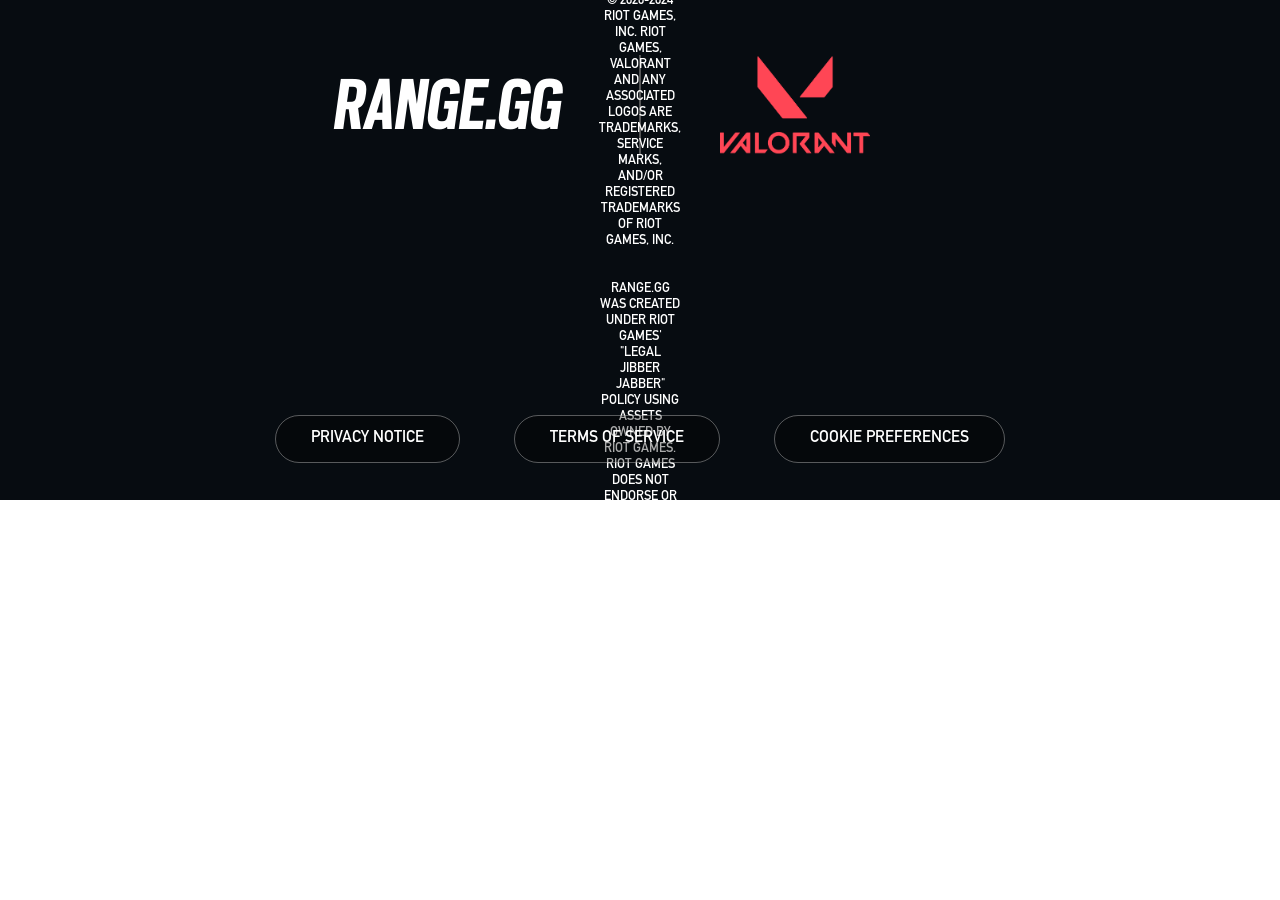
<file: endpage.html>
<!DOCTYPE html>
<html lang="en">
  <head>
    <meta charset="UTF-8" />
    <meta http-equiv="X-UA-Compatible" content="IE=edge">
    <meta name="viewport" content="width=device-width, initial-scale=1.0" />

    <title>endpage</title>
  </head>

  <body>
    <div class="endpage">
      <link href="style/endpage.css" rel="stylesheet" />
      <div id="logos">
        <h1>RANGE.GG</h1>
        <div id="slash"></div>
        <img id="valorant" src="images/LOGO.png" alt="" />
      </div>

      <p>
        <br />
        <br />
        © 2020-2024 RIOT GAMES, INC. RIOT GAMES, VALORANT AND ANY ASSOCIATED
        LOGOS ARE TRADEMARKS, SERVICE MARKS, AND/OR REGISTERED TRADEMARKS OF
        RIOT GAMES, INC.<br />
        <br />
        <br />

        RANGE.GG WAS CREATED UNDER RIOT GAMES' "LEGAL JIBBER JABBER" POLICY
        USING ASSETS OWNED BY RIOT GAMES. RIOT GAMES DOES NOT ENDORSE OR SPONSOR
        THIS PROJECT.
        <br />
      </p>
      <div id="footerbuttons">
        <ul>
          <li><a href="">PRIVACY NOTICE</a></li>
          <li><a href="">TERMS OF SERVICE</a></li>
          <li><a href="">COOKIE PREFERENCES</a></li>
        </ul>
      </div>
    </div>
  </body>
</html>
</file>
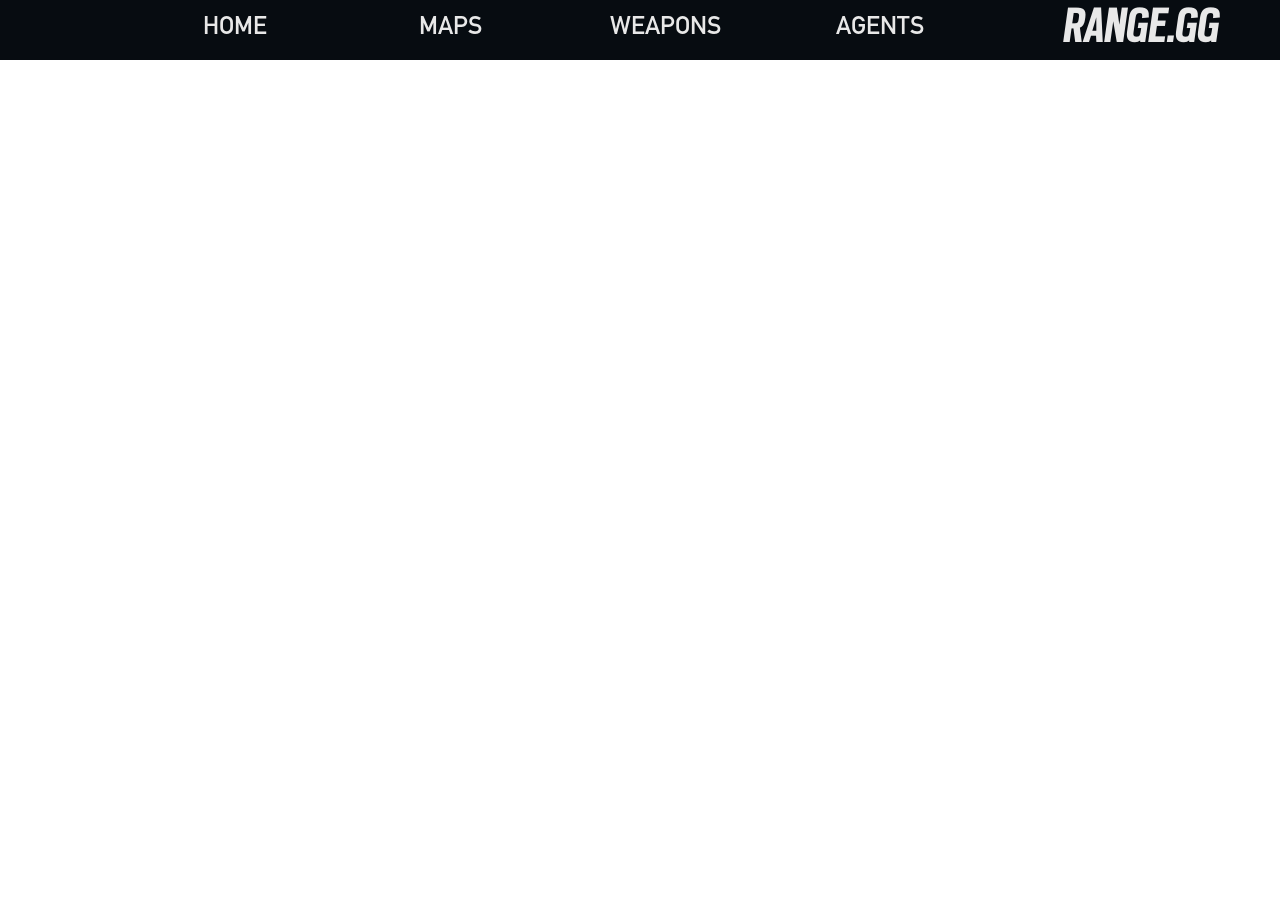
<file: header.html>
<!DOCTYPE html>
<html lang="en">
<head>
    <meta charset="UTF-8">
    <meta name="viewport" content="width=device-width, initial-scale=1.0">
    <title>Header</title>
    <link href="style/style.css" rel="stylesheet" />
</head>
<body>
    <div id="topbar">
        <a id="hm" href="index.html">HOME </a>
        <a id="mpm" href="map_main.html">MAPS </a>
        <a id="agnt" href="agents.html">AGENTS </a>
        <a id="wpn" href="weapons.html">WEAPONS </a>
        <a id="gglogo" href="index.html">RANGE.GG</a>
      </div>
</body>
</html>
</file>
<file: style/endpage.css>
@font-face {
  font-family: "SCBI";
  src:url("../assets/fonts/ScoutCond-BoldItalic.otf") format("opentype");
  font-weight: Bold;
  font-style: Italic;
}

@font-face {
  font-family: "1451";
  src:url("../assets/fonts/DIN\ 1451\ Std\ Mittelschrift.otf") format("opentype");
}

* {
  margin: 0;
  padding: 0;
  font-family: "1451", sans-serif;
}

.endpage {
  background-color: #070c11;
  width: 100%;
  height: 500px;
  align-items: center;
  display: flex;
  position: relative;
  justify-content: center;
  text-align: center;

  p {
    color: white;
    font-size: small;
    text-align: center;
    margin: 0px 700px;
  }

  h1 {
    font-family: SCBI;
    color: white;
  }
}

#footerbuttons {
  width: 100%;
  position: absolute;
  bottom: 0px;
  height: 100px;
  display: flex;
  justify-content: center;

  ul {
    li {
      color: white;
      text-decoration: none;
      display: inline-block;
      text-align: center;
      align-items: center;
      margin: 0 25px;
      padding-top: 30px;
    }

    a {
      text-decoration: none;
      color: white;
      border-radius: 25px;
      padding: 15px 35px;
      background-color: rgba(0, 0, 0, 0.333);
      border: rgba(255, 255, 255, 0.333);
      border-width: 1px;
      border-style: solid;
    }
    a:hover {
      color: black;
      background-color: white;
      transition: 0.2s;
    }
  }
}

#logos {
  height: 150px;
  width: 750px;
  position: absolute;
  top: 30px;
  left: 50%;
  transform: translate(-50%, 0);
  font-family: SCBI;
  align-items: center;
  display: flex;
  font-size: 40px;
  text-indent: 70px;
}

#valorant {
  position: absolute;
  height: 97px !important;
  width: 150px !important;
  top: 50%;
  right: 70px;
  transform: translate(-50%, -50%);
}

#slash {
  height: 100px;
  width: 2px;
  position: absolute;
  background-color: rgb(236, 232, 225, 0.3333);
  top: 50%;
  left: 50%;
  transform: translate(-50%, -50%);

}
</file>
<file: style/style.css>
@font-face {
  font-family: "1451";
  src: url("../assets/fonts/DIN\ 1451\ Std\ Mittelschrift.otf") format("opentype");
}
* {
  margin: 0;
  padding: 0;
  box-sizing: border-box;
  font-family: "1451", Roboto, sans-serif;
}

@font-face {
  font-family: "SCBI";
  src: url("../assets/fonts/ScoutCond-BoldItalic.otf") format("opentype");
  font-weight: Bold;
  font-style: Italic;
}

@font-face {
  font-family: "SCB";
  src: url("../assets/fonts/ScoutCond-Bold.otf") format("opentype");
  font-weight: Bold;
}

@font-face {
  font-family: "SCR";
  src: url("../assets/fonts/ScoutCond-Regular.otf") format("opentype");
}

@font-face {
  font-family: "SCLI";
  src: url("../assets/fonts/ScoutCond-LightItalic.otf") format("opentype");
}
@font-face {
  font-family: "SCRI";
  src: url("../assets/fonts/ScoutCond-RegularItalic.otf") format("opentype");
}


.container {
  width: 100%;
  height: 1080px;
  background-image: linear-gradient(rgba(0, 0, 0, 0.1), rgba(0, 0, 0, 0.1));
  background-image: url('../images/bg3.jpg');
  background-size: cover;
  background-position: center;
}


.container nav .logo img {
  width: 170px;
  margin-top: 12px;
  padding-bottom: 6px;
  cursor: pointer;
}

.container nav ul li {
  list-style: none;
  display: inline-block;
  margin: 0 25px;
}

.container nav ul li a {
  text-decoration: none;
  color: white;
  font-size: 19px;
  font-weight: bold;
}

.container nav ul li a:hover {
  color: red;
}

.container nav .btn a {
  text-decoration: none;
  color: white;
  font-size: 12px;
  font-weight: 600;
  border: 2px solid #f9004d;
  padding: 10px 23px;
  border-radius: 25px;
  box-shadow: 0 0 20px #f9004d;
  transition: 0.3s;
}

.container nav .btn a:hover {
  background: #f9004d;
}




.container .tag_line h2 {
  font-family: SCLI;
  color: white;
  font-size: 100px;
  margin-top: -50px;
  text-indent: 50px;
}

.container .tag_line h1 {
  font-family: SCBI;
  color: white;
  font-size: 180px;
}

.tag_line {
  position: absolute;
  width: 100%;
  height: 1080px;
  background: linear-gradient(42deg, rgba(15,25,35,1) 0%, rgba(255,255,255,0) 100%);
}

#tagtext {
  position: absolute;
  transform: translate(0%,-50%);
  left: 25%;
  top: 40%;
}

.about {
  width: 100%;
  height: 100vh;
  padding-top: 50px;
  background-image: linear-gradient(
    rgb(255,70,85),
    #070c11
  ); 
  background-position: center;
  background-size: cover;
}

.about .main {
  display: flex;
  align-items: center;
  justify-content: space-around;
}

.about .tag {
  display: flex;
  justify-content: center;
  font-size: 75px;
  color: white;
}

.about .main img {
  width: 600px;
  height: 800px;
  cursor: pointer;
  margin-left: 200px;
}






.about .main .about_text {
  width: 700px;
}

.about .main .about_text h1 {
  font-family: SCBI;
  color: white;
  font-size: 50px;
  margin-bottom: 15px;
}

.about .main .about_text p {
  color: white;
  font-size: 20px;
  text-align: justify;
  margin-bottom: 40px;
  line-height: 40px;
}

.about .main .about_text button {
  font-size: 25px;

  cursor: pointer;

  text-decoration: none;
  color: white;
  padding: 15px 35px;
  background-color: rgba(0, 0, 0, 0.333);
  border: rgba(255, 255, 255, 0.333);
  border-width: 1px;
  border-style: solid;
}

.about .main .about_text button:hover {
  color: black;
  background-color: white;
  transition: 0.2s;
}


#btn {
  position: relative;
  bottom: -375px;
  right: 650px;
  height: 75px;
  width: 350px;
  background-color: #002fff00;
  color: white;
  align-items: center;
  border-radius: 2px;
  border-width: 1px;
  border-color: rgba(255, 255, 255, 0.666);
  border-style: solid;
  cursor: pointer;
}

#btnfill {
  height: 90%;
  width: 97%;
  background-color: rgba(255, 255, 255, 0.2);
  transition: 0.3s;
  overflow: hidden;
  position: absolute;
  top: 5%;
  left: 1.5%;
  align-content: center;
  text-align: center;
  h2 {
    font-family: SCRI;
    font-size: 40px;
    font-weight: normal;
  }
}

.about .main .about_text button:hover{
  color: white;
  background: #ffcc00;
  border: 2px solid;
  box-shadow: 0 0 16px #ffcc00;
}

#btnfill:hover {
  background-color: white;
  color: rgb(255,70,85);
  transition: 0.3s;
}


#agnt {
  position: absolute;
  right: 300px;
  top: 3px;
  padding-top: 6px;
  height: 45px;
  width: 200px;
  font-family: '1451';
  text-decoration: none !important;
  color: rgb(232, 232, 232);
  font-size: 25px;
  text-align: center;
  align-content: center;
  background: linear-gradient(
      to top,
      rgb(255, 70, 85, 1) 2px,
      transparent 2px
    )
    0 100%;
  background-repeat: no-repeat;
  background-size: 0% 2px;
}
#agnt:hover {
    background-size: 100% 2px;
    transition: 0.3s;
    color: rgb(255, 255, 255);
}
#wpn {
  position: absolute;
  right: 515px;
  top: 3px;
  padding-top: 6px;
  height: 45px;
  width: 200px;
  font-family: '1451';
  text-decoration: none !important;
  color: rgb(232, 232, 232);
  font-size: 25px;
  text-align: center;
  align-content: center;
  background: linear-gradient(
      to top,
      rgb(255, 70, 85, 1) 2px,
      transparent 2px
    )
    0 100%;
  background-repeat: no-repeat;
  background-size: 0% 2px;
}
#wpn:hover {
    background-size: 100% 2px;
    transition: 0.3s;
    color: rgb(255, 255, 255);
}

#gglogo {
  top: 0px;
  position: absolute;
  right: 60px;
  font-family: SCBI;
  text-decoration: none !important;
  color: rgb(232, 232, 232);
  margin-top: -7px;
  font-size: 55px;
}
#gglogo:hover {
    
  color: rgb(255, 255, 255);
  transition: 0.2s;
}


#mpm {
  position: absolute;
  top: 3px;
  right: 730px;
  padding-top: 6px;
  height: 45px;
  width: 200px;
  font-family: '1451';
  text-decoration: none !important;
  color: rgb(232, 232, 232);
  font-size: 25px;
  text-align: center;
  align-content: center;
  background: linear-gradient(
      to top,
      rgb(255, 70, 85, 1) 2px,
      transparent 2px
    )
    0 100%;
  background-repeat: no-repeat;
  background-size: 0% 2px;
}
#mpm:hover {
    background-size: 100% 2px;
    transition: 0.3s;
    color: rgb(255, 255, 255);
}


#hm {
  position: absolute;
  right: 945px;
  top: 3px;
  padding-top: 6px;
  height: 45px;
  width: 200px;
  font-family: '1451';
  text-decoration: none !important;
  color: rgb(232, 232, 232);
  font-size: 25px;
  text-align: center;
  align-content: center;
  background: linear-gradient(
      to top,
      rgb(255, 70, 85, 1) 2px,
      transparent 2px
    )
    0 100%;
  background-repeat: no-repeat;
  background-size: 0% 2px;
}
#hm:hover {
    background-size: 100% 2px;
    transition: 0.3s;
    color: rgb(255, 255, 255);
}


#mp {
  position: absolute;
  right: 515px;
  top: 3px;
  padding-top: 6px;
  height: 45px;
  width: 200px;
  font-family: '1451';
  text-decoration: none !important;
  color: rgb(232, 232, 232);
  font-size: 25px;
  text-align: center;
  align-content: center;
  background: linear-gradient(
      to top,
      rgb(255, 70, 85, 1) 2px,
      transparent 2px
    )
    0 100%;
  background-repeat: no-repeat;
  background-size: 0% 2px;
}
#mp:hover {
    background-size: 100% 2px;
    transition: 0.3s;
    color: rgb(255, 255, 255);
}
#topbar {
  height: 60px;
  width: 100%;
  background-color: #070c11;
  position: relative;
  top: 0px;
  left: 0px;
}


#valbox {
  height: 250px;
  width: 250px;
  position: absolute;
  transform: translate(-50%,-50%);
  top: 57%;
  left: -175px;
}
</file>
